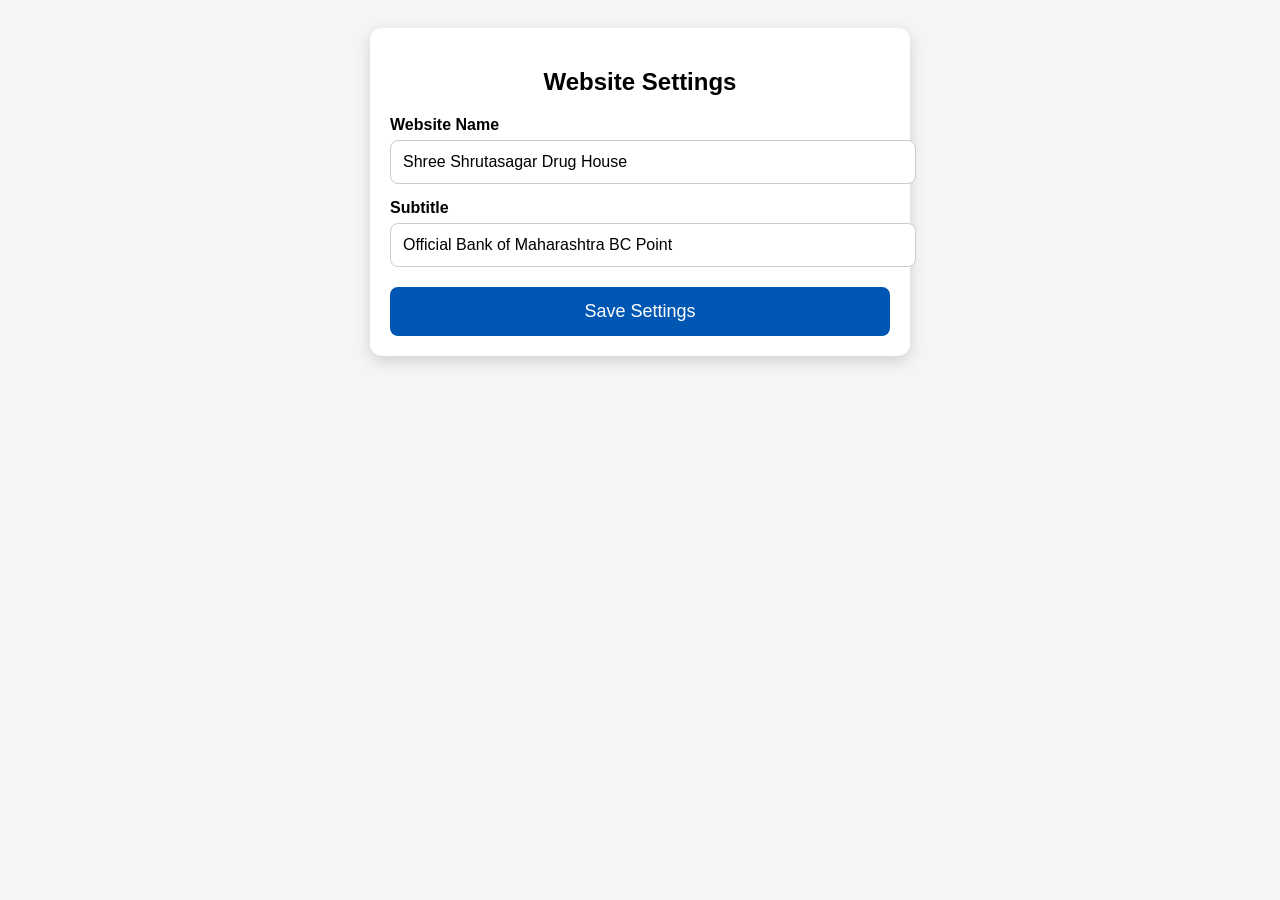
<file: admin/settings.html>
<!DOCTYPE html>
<html lang="en">
<head>
<meta charset="UTF-8">
<meta name="viewport" content="width=device-width, initial-scale=1.0">
<title>Website Settings</title>

<style>
body{
font-family:Arial,sans-serif;
background:#f5f5f5;
padding:20px;
}

.container{
max-width:500px;
margin:auto;
background:#fff;
padding:20px;
border-radius:12px;
box-shadow:0 5px 15px rgba(0,0,0,.15);
}

h2{
text-align:center;
margin-bottom:20px;
}

label{
display:block;
margin-top:15px;
font-weight:bold;
}

input{
width:100%;
padding:12px;
margin-top:6px;
border:1px solid #ccc;
border-radius:8px;
font-size:16px;
}

button{
width:100%;
margin-top:20px;
padding:14px;
background:#0056b3;
color:#fff;
border:none;
border-radius:8px;
font-size:18px;
cursor:pointer;
}

button:hover{
background:#004494;
}
</style>

</head>
<body>

<div class="container">

<h2>Website Settings</h2>

<label>Website Name</label>
<input id="siteName" placeholder="Website Name">

<label>Subtitle</label>
<input id="siteSubtitle" placeholder="Subtitle">

<button onclick="saveSettings()">Save Settings</button>

</div>

<script>

document.getElementById("siteName").value=
localStorage.getItem("siteName")||"Shree Shrutasagar Drug House";

document.getElementById("siteSubtitle").value=
localStorage.getItem("siteSubtitle")||"Official Bank of Maharashtra BC Point";

function saveSettings(){

localStorage.setItem(
"siteName",
document.getElementById("siteName").value
);

localStorage.setItem(
"siteSubtitle",
document.getElementById("siteSubtitle").value
);

alert("Settings Saved Successfully");

}

</script>

</body>
</html>
</file>
